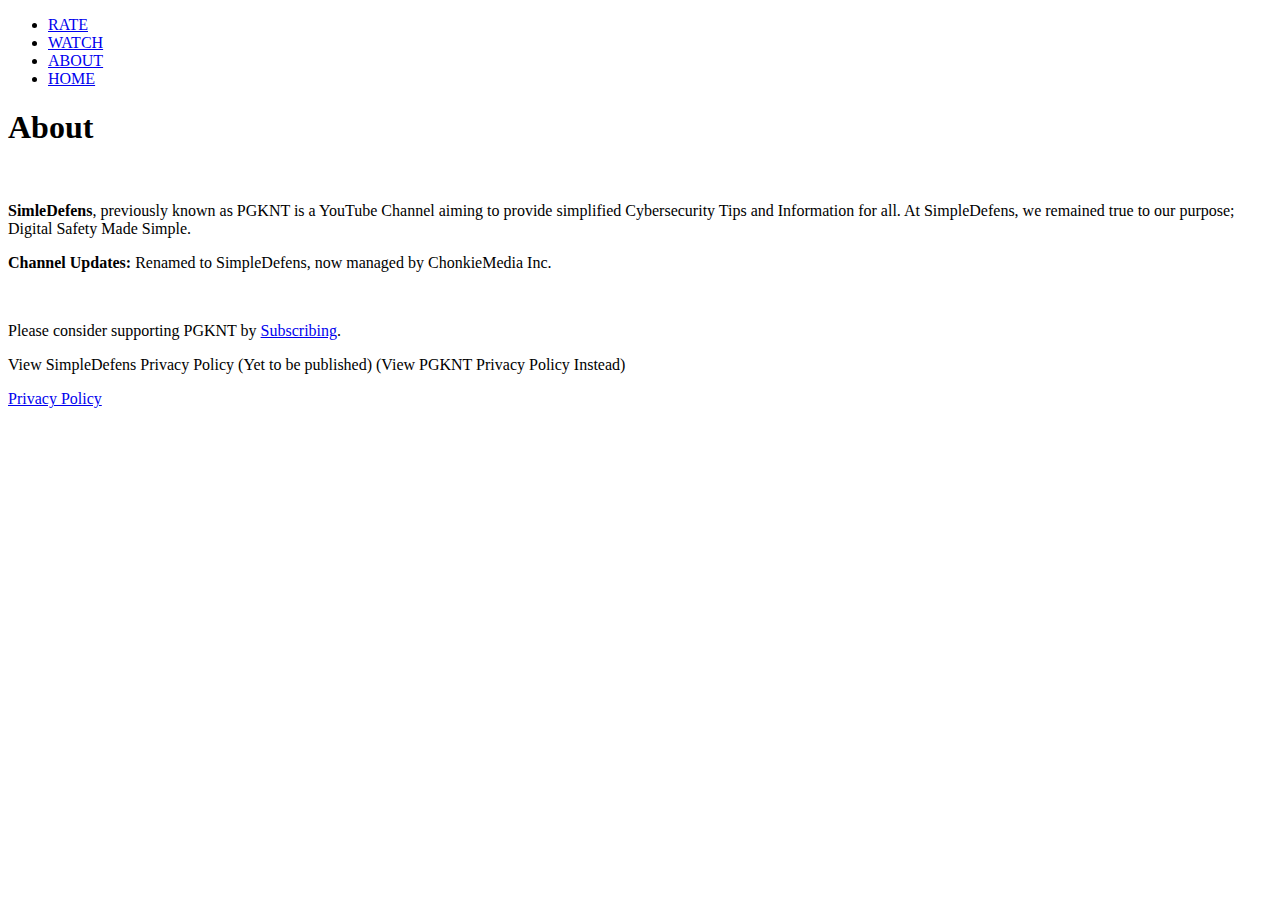
<file: Page/aboutus.html>
<!DOCTYPE html>
<html>
<!-- fonts -->
<link rel="preconnect" href="https://fonts.googleapis.com">
<link rel="preconnect" href="https://fonts.gstatic.com" crossorigin>
<link href="https://fonts.googleapis.com/css2?family=Quicksand&display=swap" rel="stylesheet">
<link rel="preconnect" href="https://fonts.googleapis.com">
<link rel="preconnect" href="https://fonts.gstatic.com" crossorigin>
<link href="https://fonts.googleapis.com/css2?family=Nunito:wght@300&family=Quicksand&display=swap" rel="stylesheet">
     <!-- fontawesome -->
<link rel="stylesheet" href="https://cdnjs.cloudflare.com/ajax/libs/font-awesome/4.7.0/css/font-awesome.min.css">
<head>
     <!-- sizing -->
<meta charset="UTF-8">
<meta name="viewport" content="width: device-width, initial-scale: 1.0">
     <!-- favicon -->
     <link rel="apple-touch-icon" sizes="180x180" href="/apple-touch-icon.png">
<link rel="icon" type="image/png" sizes="32x32" href="/favicon-32x32.png">
<link rel="icon" type="image/png" sizes="16x16" href="/favicon-16x16.png">
<link rel="manifest" href="/site.webmanifest">
<link rel="mask-icon" href="/safari-pinned-tab.svg" color="#5bbad5">
<meta name="msapplication-TileColor" content="#da532c">
<meta name="theme-color" content="#ffffff">
     <!-- CSS -->
     <link rel="stylesheet" href="https://simpledefens.github.io/CSS/webpage.css">
     <title>About Page-PGKNT</title>
</head>
<body>
         <nav>
          
               <!-- Navigation Bar -->
          <ul>
               <li><a href="/feedback.html" class="lenk">RATE</a></li>
               <li><a href="/videos.html" class="lenk">WATCH</a></li>
               <li><a href="/aboutus.html" class="lenk">ABOUT</a></li>
                <li><a href="https://simpledefens.github.io" class="lenk">HOME</a></li>
          </ul>
               </nav>
     
  <div class="title">
    <h1>About</h1>
  </div>
  <br>
  <div class="desc">
    <p><b>SimleDefens</b>, previously known as PGKNT is a YouTube Channel aiming to provide simplified Cybersecurity Tips and Information for all.
         At SimpleDefens, we remained true to our purpose; Digital Safety Made Simple.
       </p>
     </div>
     <div class="desc">
       <p><b>Channel Updates:</b>
      Renamed to SimpleDefens, now managed by ChonkieMedia Inc.
       </p>
      <br>
         <p>Please consider supporting PGKNT by <a href="https://www.youtube.com/@simpledefens?sub_confirmation=1" class="channel">Subscribing</a>.</p>
  </div>
  <div class="desc">
       <p>View SimpleDefens Privacy Policy (Yet to be published) (View PGKNT Privacy Policy Instead)</p>
       <a href="https://sites.google.com/view/pgknt-policy/policy" class="priv-button">Privacy Policy</a>
     </div>
  </body>
</html>
</file>
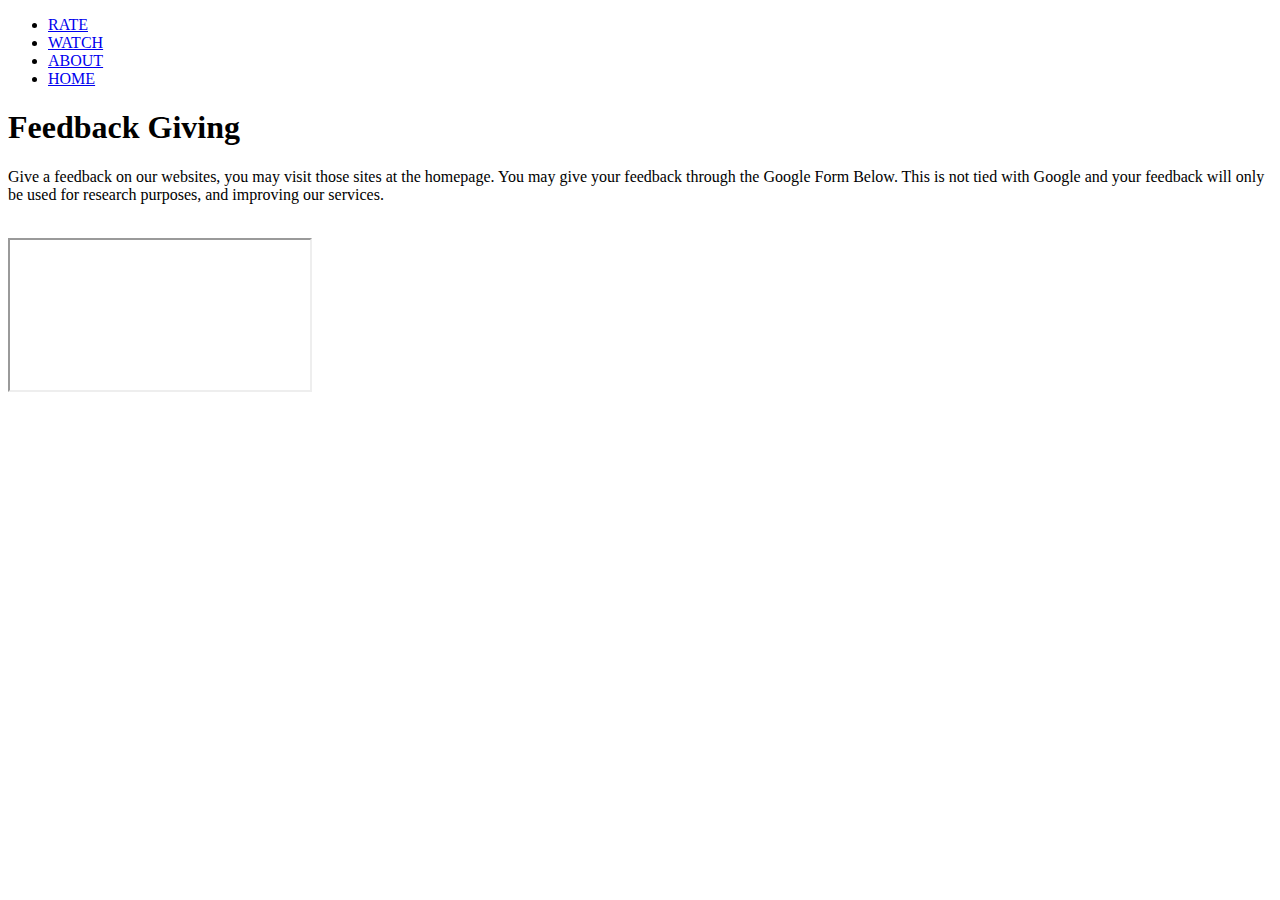
<file: Page/feedback.html>
<!DOCTYPE html>
<html>
<!-- fonts -->
<link rel="preconnect" href="https://fonts.googleapis.com">
<link rel="preconnect" href="https://fonts.gstatic.com" crossorigin>
<link href="https://fonts.googleapis.com/css2?family=Quicksand&display=swap" rel="stylesheet">
<link rel="preconnect" href="https://fonts.googleapis.com">
<link rel="preconnect" href="https://fonts.gstatic.com" crossorigin>
<link href="https://fonts.googleapis.com/css2?family=Nunito:wght@300&family=Quicksand&display=swap" rel="stylesheet">
     <!-- fontawesome -->
<link rel="stylesheet" href="https://cdnjs.cloudflare.com/ajax/libs/font-awesome/4.7.0/css/font-awesome.min.css">
<head>
     <!-- sizing -->
<meta charset="UTF-8">
<meta name="viewport" content="width: device-width, initial-scale: 1.0">
     <!-- favicon -->
     <link rel="apple-touch-icon" sizes="180x180" href="/apple-touch-icon.png">
<link rel="icon" type="image/png" sizes="32x32" href="/favicon-32x32.png">
<link rel="icon" type="image/png" sizes="16x16" href="/favicon-16x16.png">
<link rel="manifest" href="/site.webmanifest">
<link rel="mask-icon" href="/safari-pinned-tab.svg" color="#5bbad5">
<meta name="msapplication-TileColor" content="#da532c">
<meta name="theme-color" content="#ffffff">
     <!-- CSS -->
     <link rel="stylesheet" href="https://simpledefens.github.io/CSS/webpage.css">
     <title>Rate PGKNT</title>
</head>
<body>
         <nav>
          
               <!-- Navigation Bar -->
          <ul>
               <li><a href="/Page/feedback.html" class="lenk">RATE</a></li>
               <li><a href="/Page/videos.html" class="lenk">WATCH</a></li>
               <li><a href="/Page/aboutus.html" class="lenk">ABOUT</a></li>
                <li><a href="https://simpledefens.github.io" class="lenk">HOME</a></li>
          </ul>
               </nav>
     
  <div class="title">
    <h1>Feedback Giving</h1>
  </div>
       <div class="desc">
    <p>Give a feedback on our websites, you may visit those sites at the homepage. 
       You may give your feedback through the Google Form Below. This is not tied 
       with Google and your feedback will only be used for research purposes, and improving our services.</p>
    <br>
     </div>
     <!-- form -->
    <div class="form-container">
<iframe src="https://docs.google.com/forms/d/e/1FAIpQLSfZpsergomfgqRfDEPtCVGd61_C8AAoBRPW2FQxJtAyxeDOvw/viewform?embedded=true" class="form">Loading…</iframe>    
       </div>
    
    </body>
  </html>
</file>
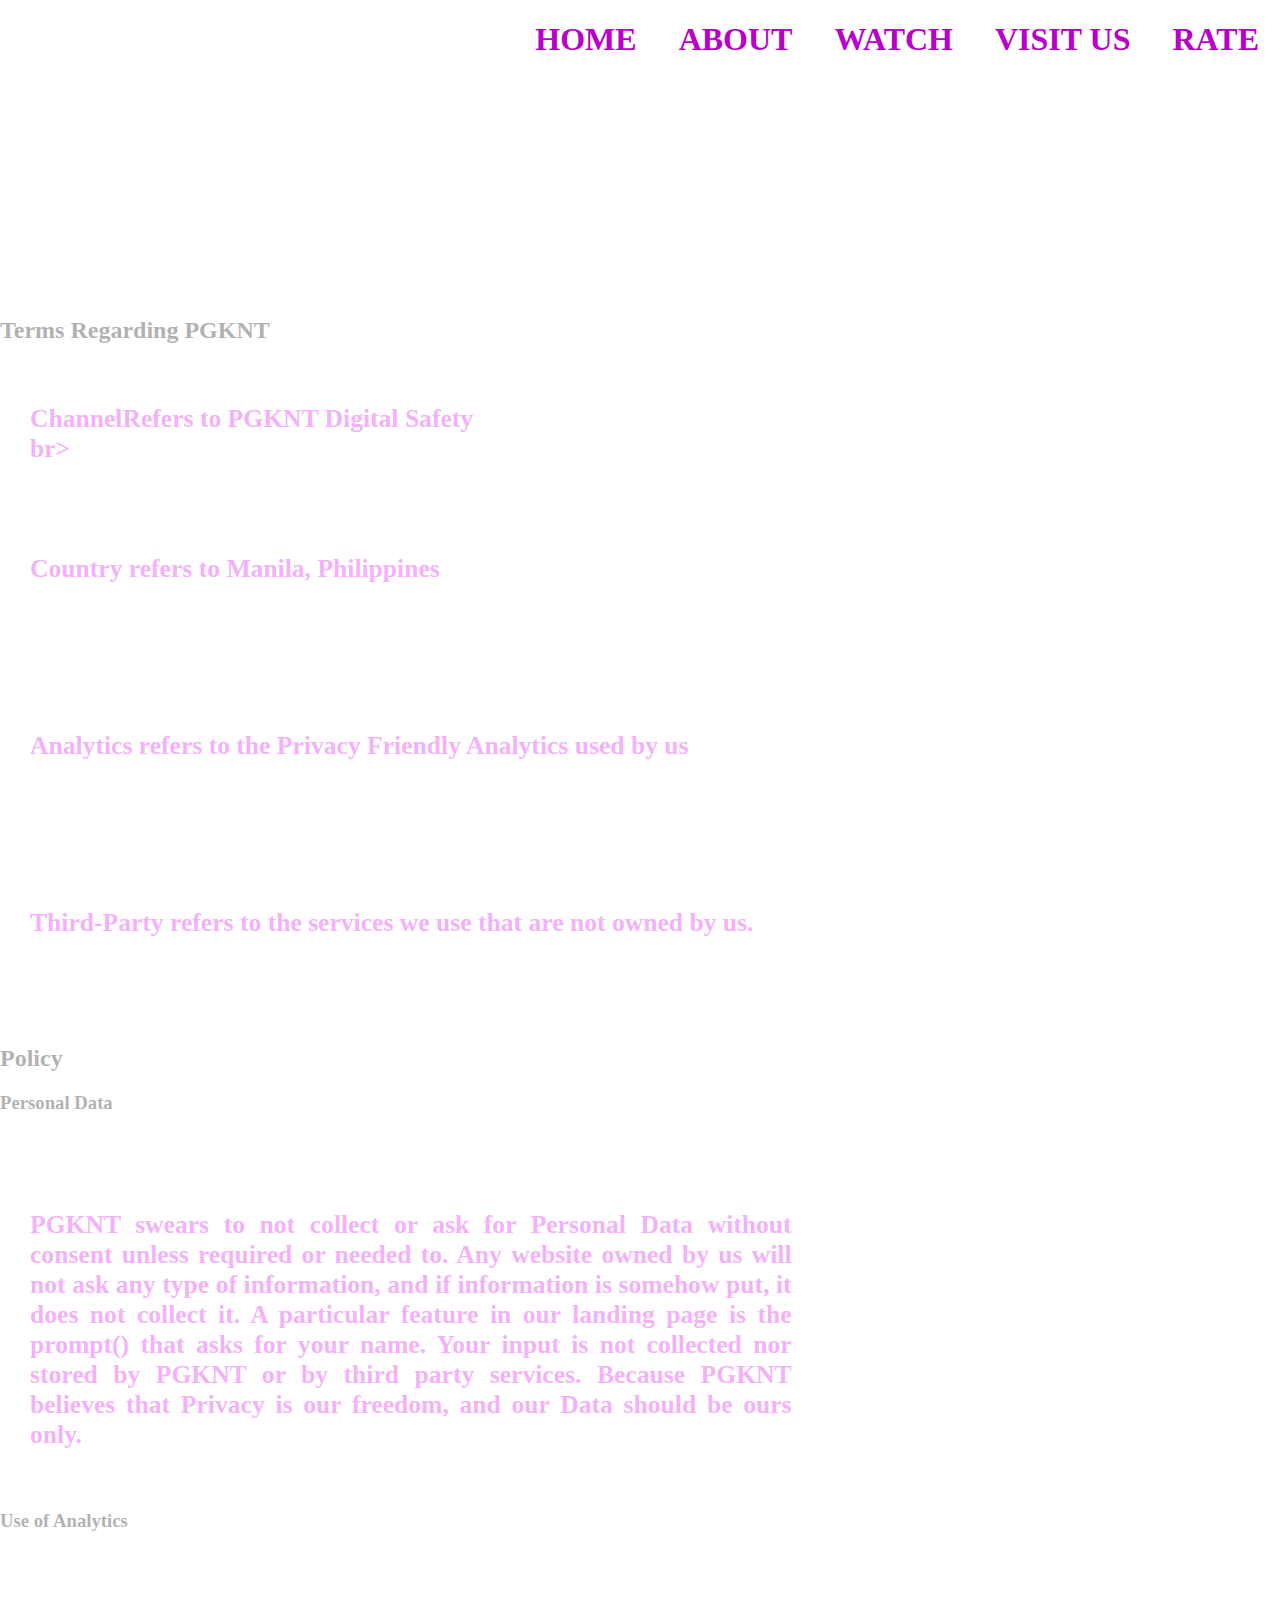
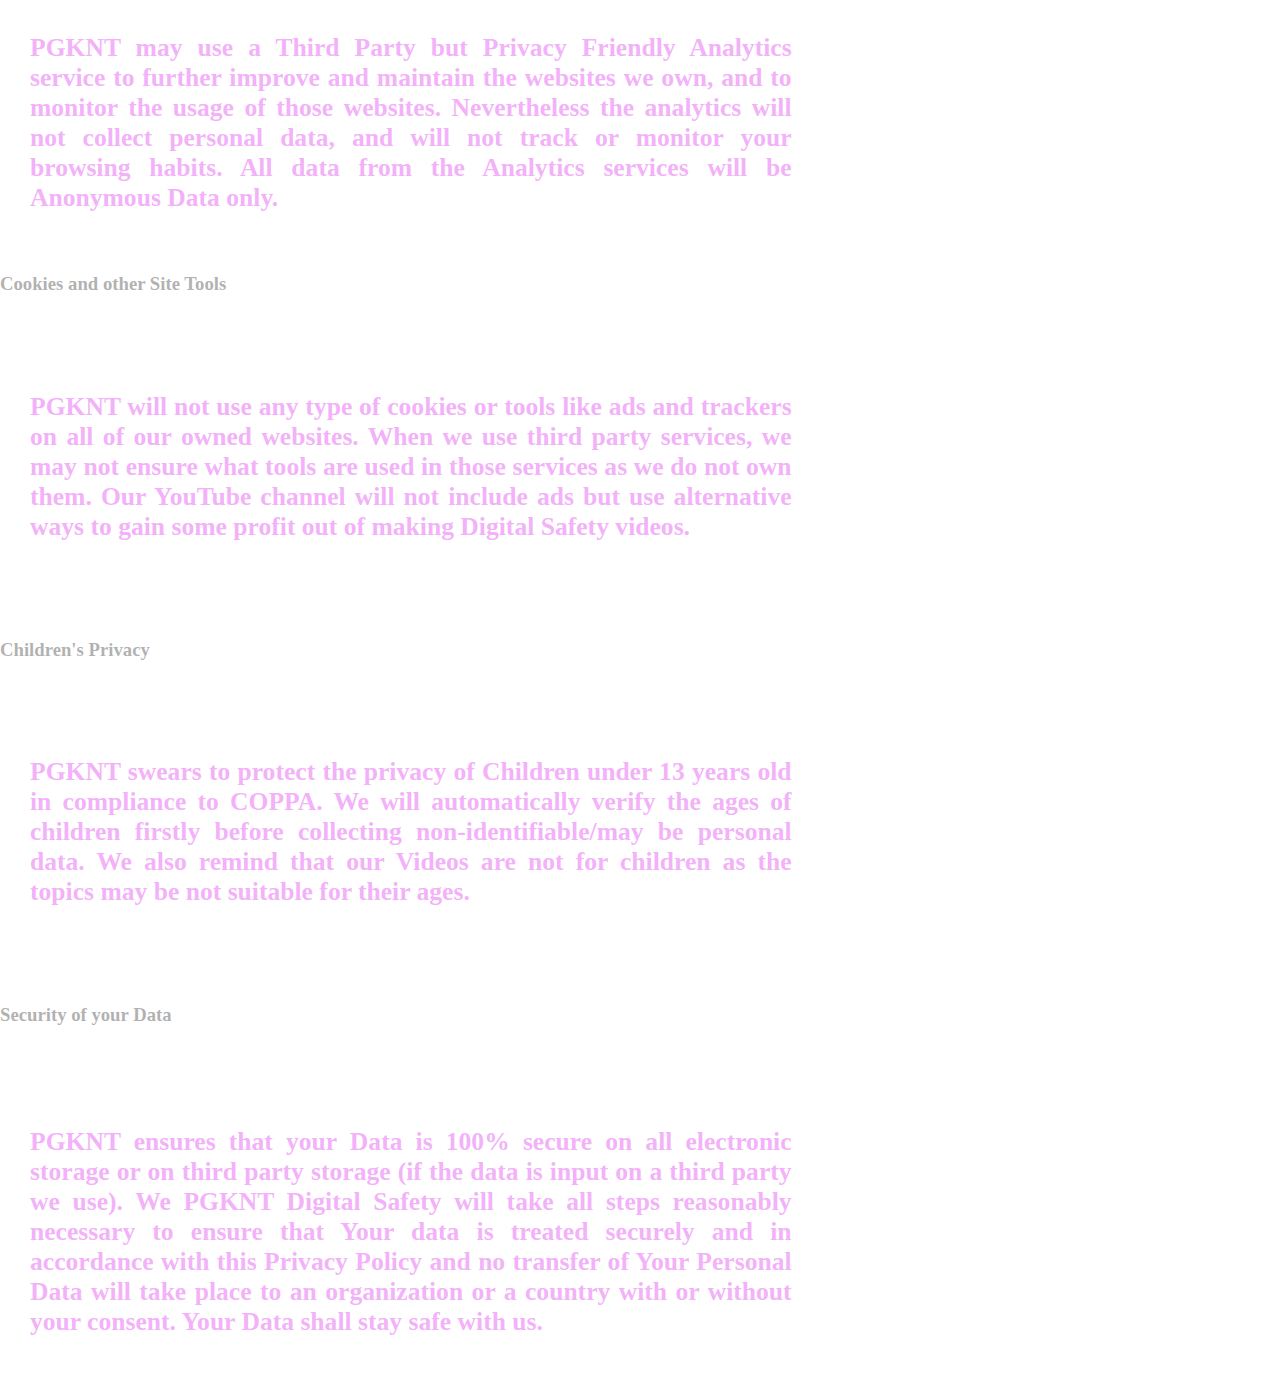
<file: Page/privacy.html>
<!DOCTYPE html>
<html>
<!-- fonts -->
<link rel="preconnect" href="https://fonts.gstatic.com">
<link href="https://fonts.googleapis.com/css2?family=Montserrat&display=swap" rel="stylesheet">
<link rel="preconnect" href="https://fonts.gstatic.com">
<link href="https://fonts.googleapis.com/css2?family=Roboto+Mono:wght@300&display=swap" rel="stylesheet">
     <link rel="preconnect" href="https://fonts.gstatic.com">
<link href="https://fonts.googleapis.com/css2?family=Heebo:wght@500&display=swap" rel="stylesheet">
     <!-- fontawesome -->
<link rel="stylesheet" href="https://cdnjs.cloudflare.com/ajax/libs/font-awesome/4.7.0/css/font-awesome.min.css">
<head>
     <!-- sizing -->
<meta charset="UTF-8">
<meta name="viewport" content="width: device-width, initial-scale: 1.0">
     <!-- favicon -->
     <link rel="apple-touch-icon" sizes="180x180" href="/apple-touch-icon.png">
<link rel="icon" type="image/png" sizes="32x32" href="/favicon-32x32.png">
<link rel="icon" type="image/png" sizes="16x16" href="/favicon-16x16.png">
<link rel="manifest" href="/site.webmanifest">
<link rel="mask-icon" href="/safari-pinned-tab.svg" color="#5bbad5">
<meta name="msapplication-TileColor" content="#da532c">
<meta name="theme-color" content="#ffffff">
     <!-- CSS -->
     <link rel="stylesheet" href="https://pgkntech.github.io/CSS/webpage.css">
     <title>Privacy Policy</title>
</head>
<body>
     <section class="navbar">
               <!-- Navigation Bar -->
          <ul>
               <li><a href="feedback.html">RATE</a></li>
               <li><a href="platform.html">VISIT US</a></li>
               <li><a href="videos.html">WATCH</a></li>
               <li><a href="aboutus.html">ABOUT</a></li>
                <li><a href="https://pgkntech.github.io">HOME</a></li>
          </ul>
               </section>
     
  <div class="title">
<h1>PGKNTech Privacy Policy</h1>
  </div>
  <br>
  <div class="desc">
<h2>Terms Regarding PGKNT<h2>
     <p><b>Channel</b>Refers to PGKNT Digital Safety
     <br>br>
     <p><b>Country</b> refers to Manila, Philippines</p>
     <br>
     <p><b>Analytics</b> refers to the Privacy Friendly Analytics used by us</p>
     <br>
     <p><b>Third-Party</b> refers to the services we use that are not owned by us.</p>
      <br style="line-height: 2px;">
     <h2>Policy</h2>
     <h3>Personal Data</h3>
     <br>
     <p>PGKNT swears to not collect or ask for Personal Data without consent unless required or needed to. Any website owned by us
          will not ask any type of information, and if information is somehow put, it does not collect it. A particular feature in
          our landing page is the prompt() that asks for your name. Your input is not collected nor stored by PGKNT or by third party
          services. Because PGKNT believes that Privacy is our freedom, and our Data should be ours only. 
        <br style="line-height: 1.6px;">  
     <h3>Use of Analytics<h3>
          <br>
          <p>PGKNT may use a Third Party but Privacy Friendly Analytics service to further improve and maintain the websites we own,
               and to monitor the usage of those websites. Nevertheless the analytics will not collect personal data, and will not track 
               or monitor your browsing habits. All data from the Analytics services will be Anonymous Data only.
               <br style="line-height: 1.6px;"> 
          <h3>Cookies and other Site Tools</h3>
          <br>
          <p>PGKNT will not use any type of cookies or tools like ads and trackers on all of our owned websites. When we use third party services,
          we may not ensure what tools are used in those services as we do not own them. Our YouTube channel will not include ads but use alternative
          ways to gain some profit out of making Digital Safety videos.</p>
          <br style="line-height: 1.6px;"> 
          <h3>Children's Privacy</h3>
          <br>
          <p>PGKNT swears to protect the privacy of Children under 13 years old in compliance to COPPA. We will automatically verify the ages of children
          firstly before collecting non-identifiable/may be personal data. We also remind that our Videos are not for children as the topics may be not 
          suitable for their ages.</p>
          <br style="line-height: 1.6px;"> 
          <h3>Security of your Data<h3>
               <br>
               <p>PGKNT ensures that your Data is 100% secure on all electronic storage or on third party storage (if the data is input on a third party we use).
                  We PGKNT Digital Safety will take all steps reasonably necessary to ensure that Your data is treated securely and in accordance with this Privacy  
                    Policy and no transfer of Your Personal Data will take place to an organization or a country with or without your consent. Your Data shall stay safe with us.
          <br style="line-height: 1.6px;"> 
              
  </div>
  
  </body>
</html>
</file>
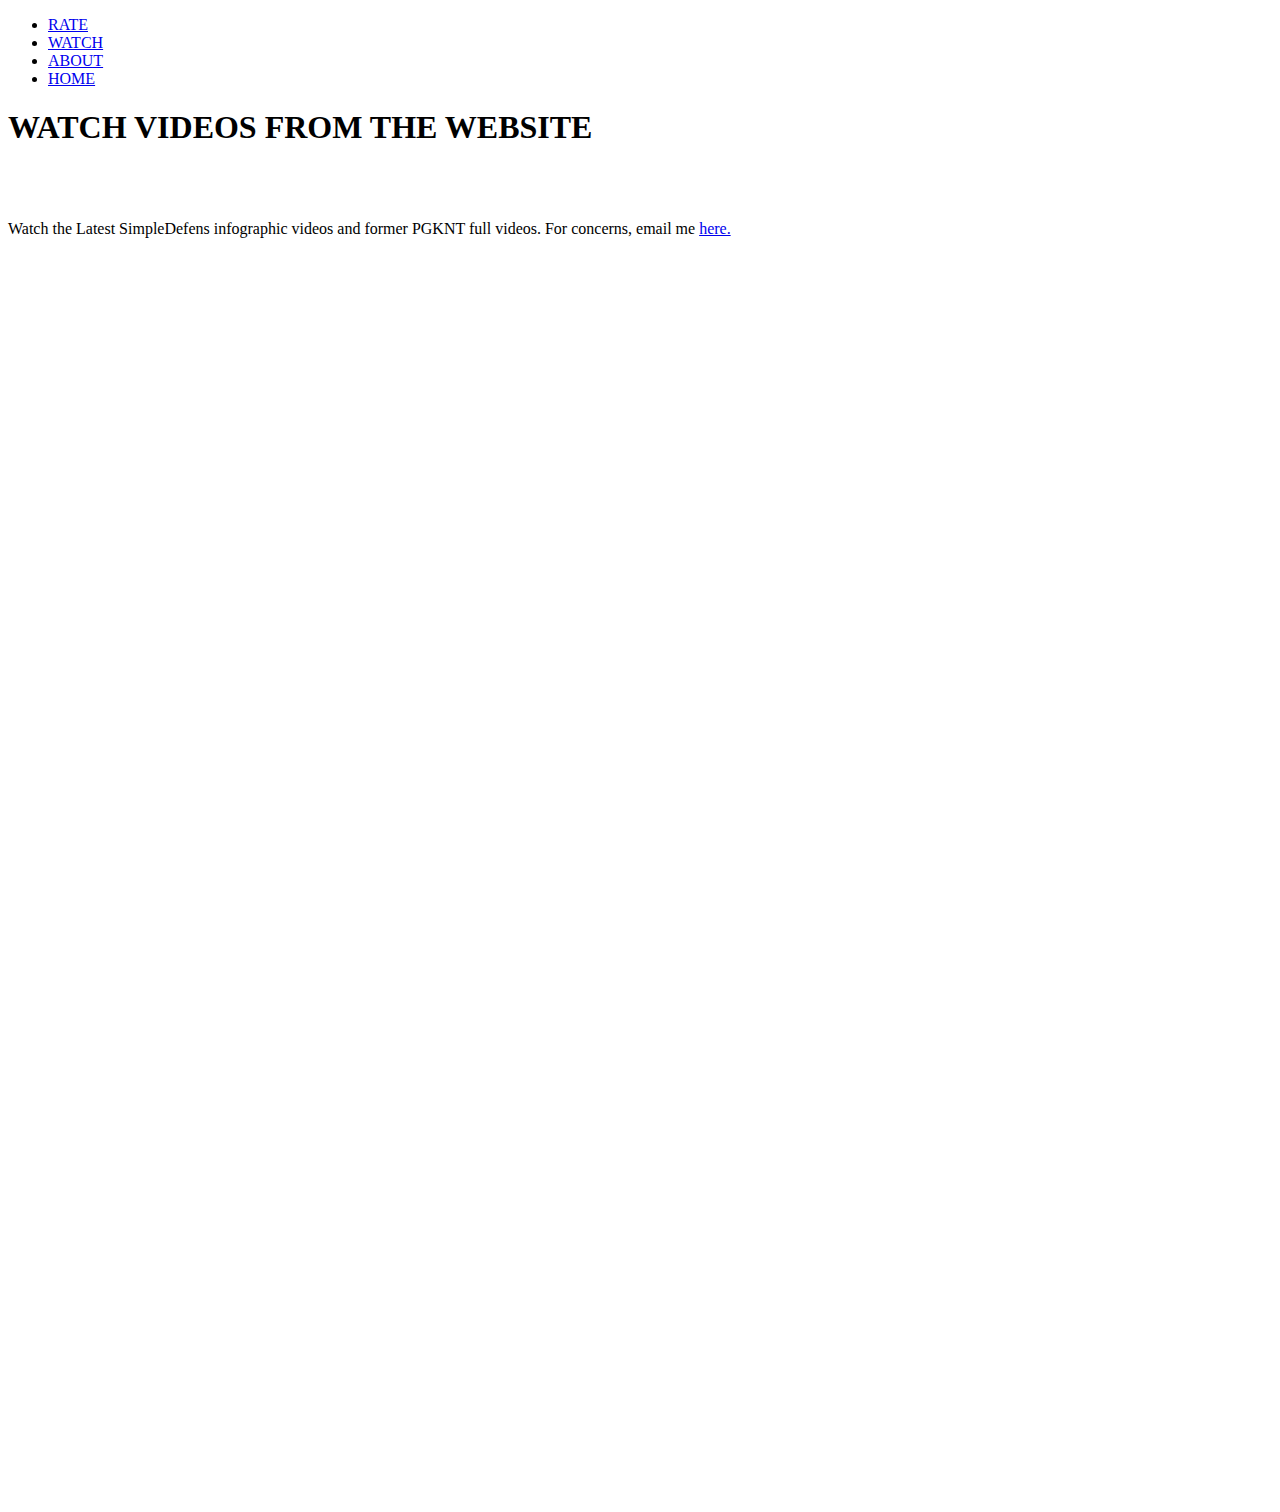
<file: Page/videos.html>
<!DOCTYPE html>
<html>
  <!-- fonts -->
<link rel="preconnect" href="https://fonts.googleapis.com">
<link rel="preconnect" href="https://fonts.gstatic.com" crossorigin>
<link href="https://fonts.googleapis.com/css2?family=Quicksand&display=swap" rel="stylesheet">
<link rel="preconnect" href="https://fonts.googleapis.com">
<link rel="preconnect" href="https://fonts.gstatic.com" crossorigin>
<link href="https://fonts.googleapis.com/css2?family=Nunito:wght@300&family=Quicksand&display=swap" rel="stylesheet">
     <!-- fontawesome -->
<link rel="stylesheet" href="https://cdnjs.cloudflare.com/ajax/libs/font-awesome/4.7.0/css/font-awesome.min.css">
<head>
     <!-- sizing -->
<meta charset="UTF-8">
<meta name="viewport" content="width: device-width, initial-scale: 1.0">
     <!-- favicon -->
     <link rel="apple-touch-icon" sizes="180x180" href="/apple-touch-icon.png">
<link rel="icon" type="image/png" sizes="32x32" href="/favicon-32x32.png">
<link rel="icon" type="image/png" sizes="16x16" href="/favicon-16x16.png">
<link rel="manifest" href="/site.webmanifest">
<link rel="mask-icon" href="/safari-pinned-tab.svg" color="#5bbad5">
<meta name="msapplication-TileColor" content="#da532c">
<meta name="theme-color" content="#ffffff">
     <!-- CSS -->
     <link rel="stylesheet" href="https://simpledefens.github.io/CSS/webpage.css">
     <title>PGKNT Videos</title>
</head>
<body>
     <nav>
          
               <!-- Navigation Bar -->
          <ul>
               <li><a href="/feedback.html" class="lenk">RATE</a></li>
               <li><a href="/videos.html" class="lenk">WATCH</a></li>
               <li><a href="/aboutus.html" class="lenk">ABOUT</a></li>
                <li><a href="https://simpledefens.github.io" class="lenk">HOME</a></li>
          </ul>
               </nav>
  
  <body>
    <div class="title">
      <h1>WATCH VIDEOS FROM THE WEBSITE</h1>
    </div>
      <br>
      <br>
    <div class="desc">
      <p>Watch the Latest SimpleDefens infographic videos and former PGKNT full videos. For concerns, email me <a href="mailto:query.pgknt10@gmail.com" class="channel">here.</a></p>
    </div>
    <br>
    <div class="video">
      <iframe src="https://www.youtube.com/embed/gOQs7Q077XE" title="SimpleDefens 2" class="vids" frameborder="0" allow="accelerometer; autoplay; clipboard-write; encrypted-media; gyroscope; picture-in-picture" allowfullscreen></iframe>
      <iframe src="https://www.youtube.com/embed/TRiSVI5tHBI" title="SimpleDefens 1" class="vids" frameborder="0" allow="accelerometer; autoplay; clipboard-write; encrypted-media; gyroscope; picture-in-picture" allowfullscreen></iframe>
      <br>
      <iframe src="https://www.youtube.com/embed/fLqMce8e37Q" title="PGKNT Video 1" class="vids" frameborder="0" allow="accelerometer; autoplay; clipboard-write; encrypted-media; gyroscope; picture-in-picture" allowfullscreen></iframe>
      <iframe src="https://www.youtube.com/embed/HBUfE-9DlmI" title="PGKNT Video 2" class="vids" frameborder="0" allow="accelerometer; autoplay; clipboard-write; encrypted-media; gyroscope; picture-in-picture" allowfullscreen></iframe>
      <iframe src="https://www.youtube.com/embed/O3_3DxuPGSI" title="PGKNT Video 3" class="vids" frameborder="0" allow="accelerometer; autoplay; clipboard-write; encrypted-media; gyroscope; picture-in-picture" allowfullscreen></iframe>
      <br>
      <iframe src="https://www.youtube.com/embed/ThZXoN1YT6E" title="PGKNT Video 4" class="vids" frameborder="0" allow="accelerometer; autoplay; clipboard-write; encrypted-media; gyroscope; picture-in-picture" allowfullscreen></iframe>
      <iframe src="https://www.youtube.com/embed/kviJGx53JAY" title="PGKNT Video 5" class="vids" frameborder="0" allow="accelerometer; autoplay; clipboard-write; encrypted-media; gyroscope; picture-in-picture" allowfullscreen></iframe>
      <iframe src="https://www.youtube.com/embed/tBLrgoEwcSA" title="PGKNT Video 6" class="vids" frameborder="0" allow="accelerometer; autoplay; clipboard-write; encrypted-media; gyroscope; picture-in-picture" allowfullscreen></iframe>
      <br>
      <iframe src="https://www.youtube.com/embed/QUxL6kVXFww" title="PGKNT Video 7" class="vids" frameborder="0" allow="accelerometer; autoplay; clipboard-write; encrypted-media; gyroscope; picture-in-picture" allowfullscreen></iframe>
      <iframe src="https://www.youtube.com/embed/jVxShc9LdjY" title="PGKNT Video 8" class="vids" frameborder="0" allow="accelerometer; autoplay; clipboard-write; encrypted-media; gyroscope; picture-in-picture" allowfullscreen></iframe>
      <iframe src="https://www.youtube.com/embed/t6dMgIcCGV8" title="PGKNT Video 9" class="vids" frameborder="0" allow="accelerometer; autoplay; clipboard-write; encrypted-media; gyroscope; picture-in-picture" allowfullscreen></iframe>
      <br>
      <iframe src="https://www.youtube.com/embed/y-pGCNeYboQ" title="PGKNT Video 10" class="vids" frameborder="0" allow="accelerometer; autoplay; clipboard-write; encrypted-media; gyroscope; picture-in-picture" allowfullscreen></iframe>
      <iframe src="https://www.youtube.com/embed/HQntvWFlKSI" title="PGKNT Video 11" class="vids" frameborder="0" allow="accelerometer; autoplay; clipboard-write; encrypted-media; gyroscope; picture-in-picture" allowfullscreen></iframe>
      <iframe src="https://www.youtube.com/embed/8osJ91G3z10" title="PGKNT Video 12" class="vids" frameborder="0" allow="accelerometer; autoplay; clipboard-write; encrypted-media; gyroscope; picture-in-picture" allowfullscreen></iframe>
      <br>
      <iframe src="https://www.youtube.com/embed/-DST7n3K9zo" title="PGKNT Video 13" class="vids" frameborder="0" allow="accelerometer; autoplay; clipboard-write; encrypted-media; gyroscope; picture-in-picture" allowfullscreen></iframe>
      <iframe src="https://www.youtube.com/embed/E82UXQNhXjU" title="PGKNT Video 14" class="vids" frameborder="0" allow="accelerometer; autoplay; clipboard-write; encrypted-media; gyroscope; picture-in-picture" allowfullscreen></iframe>
      <iframe src="https://www.youtube.com/embed/vAscDy5m3sI" title="PGKNT Video 15" class="vids" frameborder="0" allow="accelerometer; autoplay; clipboard-write; encrypted-media; gyroscope; picture-in-picture" allowfullscreen></iframe>
      <br>
      <iframe src="https://www.youtube.com/embed/RmnSQ4td11I" title="PGKNT Video 16" class="vids" frameborder="0" allow="accelerometer; autoplay; clipboard-write; encrypted-media; gyroscope; picture-in-picture" allowfullscreen></iframe>
      <iframe src="https://www.youtube.com/embed/yrGHYRbQ57c" title="PGKNT Video 17" class="vids" frameborder="0" allow="accelerometer; autoplay; clipboard-write; encrypted-media; gyroscope; picture-in-picture" allowfullscreen></iframe>
      <iframe src="https://www.youtube.com/embed/zdUEdApZ3rY" title="PGKNT Video 18" class="vids" frameborder="0" allow="accelerometer; autoplay; clipboard-write; encrypted-media; gyroscope; picture-in-picture" allowfullscreen></iframe>
      <br>
      <iframe src="https://www.youtube.com/embed/OVBS0Oc8lJQ" title="PGKNT Video 19" class="vids" frameborder="0" allow="accelerometer; autoplay; clipboard-write; encrypted-media; gyroscope; picture-in-picture" allowfullscreen></iframe>
      <iframe src="https://www.youtube.com/embed/BIqwH3EK1Js" title="PGKNT Video 20" frameborder="0" allow="accelerometer; autoplay; clipboard-write; encrypted-media; gyroscope; picture-in-picture" allowfullscreen></iframe>
    </div>
      
      </body>
</html>
</file>
